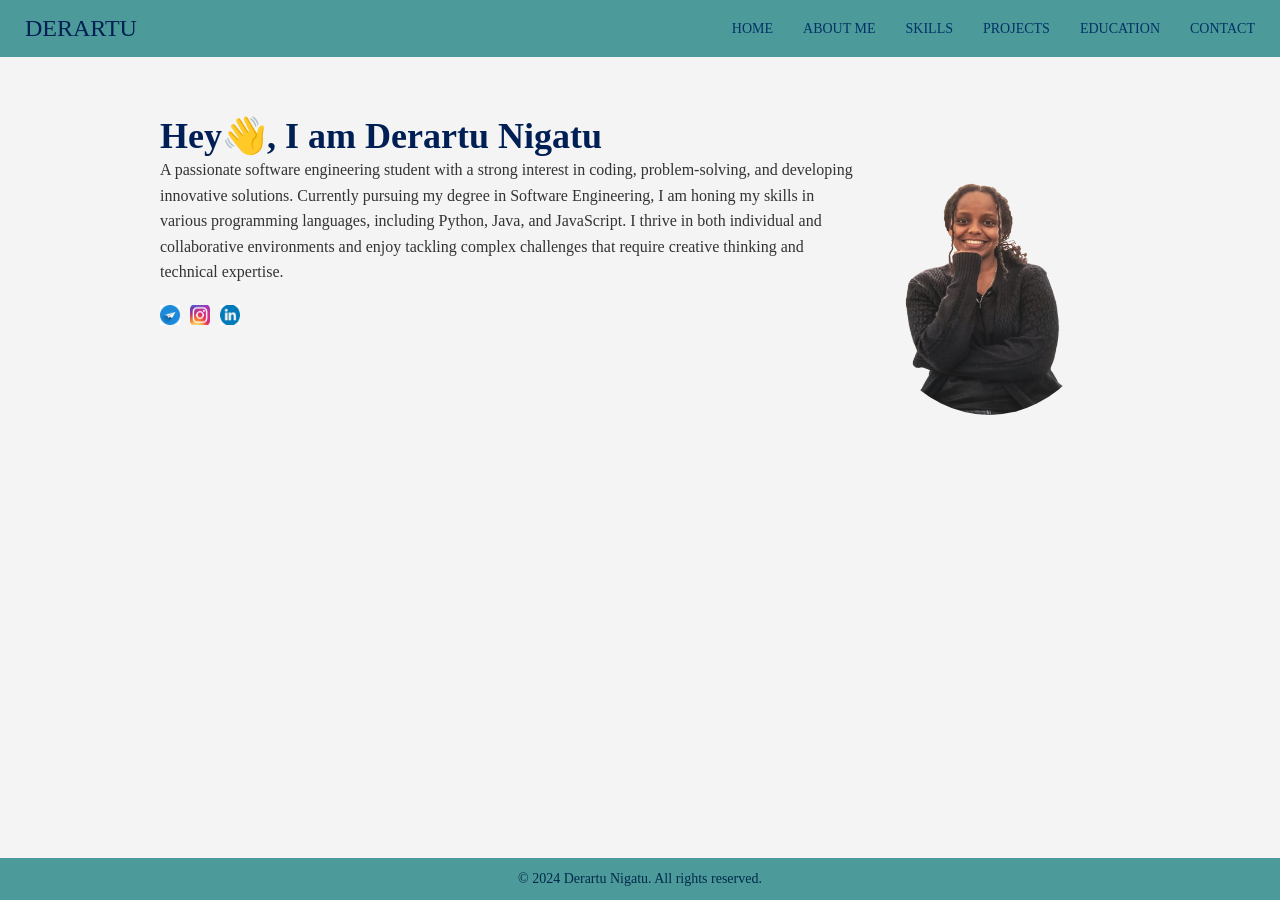
<file: index.html>
<!DOCTYPE html>
<html lang="en">
  <head>
    <meta charset="UTF-8" />
    <meta name="viewport" content="width=device-width, initial-scale=1.0" />
    <title>My Portfolio</title>
    <link rel="stylesheet" href="./css/home.css" />
    <link
      href="https://fonts.googleapis.com/css2?family=Dancing+Script:wght@400&family=Great+Vibes&display=swap"
      rel="stylesheet"
    />
  </head>
  <body>
    <header>
      <nav>
        <a href="#" class="logo">Derartu</a>
        <div class="nav-links" id="nav-links">
          <a href="index.html">Home</a>
          <a href="./src/about.html">About Me</a>
          <a href="./src/skills.html">Skills</a>
          <a href="./src/projects.html">Projects</a>
          <a href="./src/education.html">Education</a>
          <a href="./src/contact.html">Contact</a>
        </div>
        <div class="ham" id="hamburger">
          <img
            src="src/icons/Hamburger_icon.png"
            alt="hamburger"
            width="20"
            height="20"
          />
        </div>
      </nav>
    </header>
    <br />

    <div class="content">
      <div class="left">
        <h1>Hey👋, I am Derartu Nigatu</h1>
        <p>
          A passionate software engineering student with a strong interest in
          coding, problem-solving, and developing innovative solutions.
          Currently pursuing my degree in Software Engineering, I am honing my
          skills in various programming languages, including Python, Java, and
          JavaScript. I thrive in both individual and collaborative environments
          and enjoy tackling complex challenges that require creative thinking
          and technical expertise.
        </p>
        <div class="icons">
          <a href="https://t.me/deni1904" target="_blank">
            <img
              src="src/icons/Telegram.jpg"
              alt="Telegram"
              width="20"
              height="20"
            />
          </a>
          <a href="https://www.instagram.com/de_re_ni" target="_blank">
            <img
              src="src/icons/instagram.jpg"
              alt="Instagram"
              width="20"
              height="20"
            />
          </a>
          <a
            href="https://www.linkedin.com/in/derartu-nigatu-075a9b302/"
            target="_blank"
          >
            <img
              src="src/icons/linkedin.png"
              alt="LinkedIn"
              width="20"
              height="20"
            />
          </a>
        </div>
      </div>
      <div class="right">
        <img
          src="src/images/mine.png"
          alt="My Image"
          width="200"
          height="200"
        />
      </div>
    </div>

    <footer>
      <p>© 2024 Derartu Nigatu. All rights reserved.</p>
    </footer>
    <script src="./js/style.js"></script>
  </body>
</html>
</file>
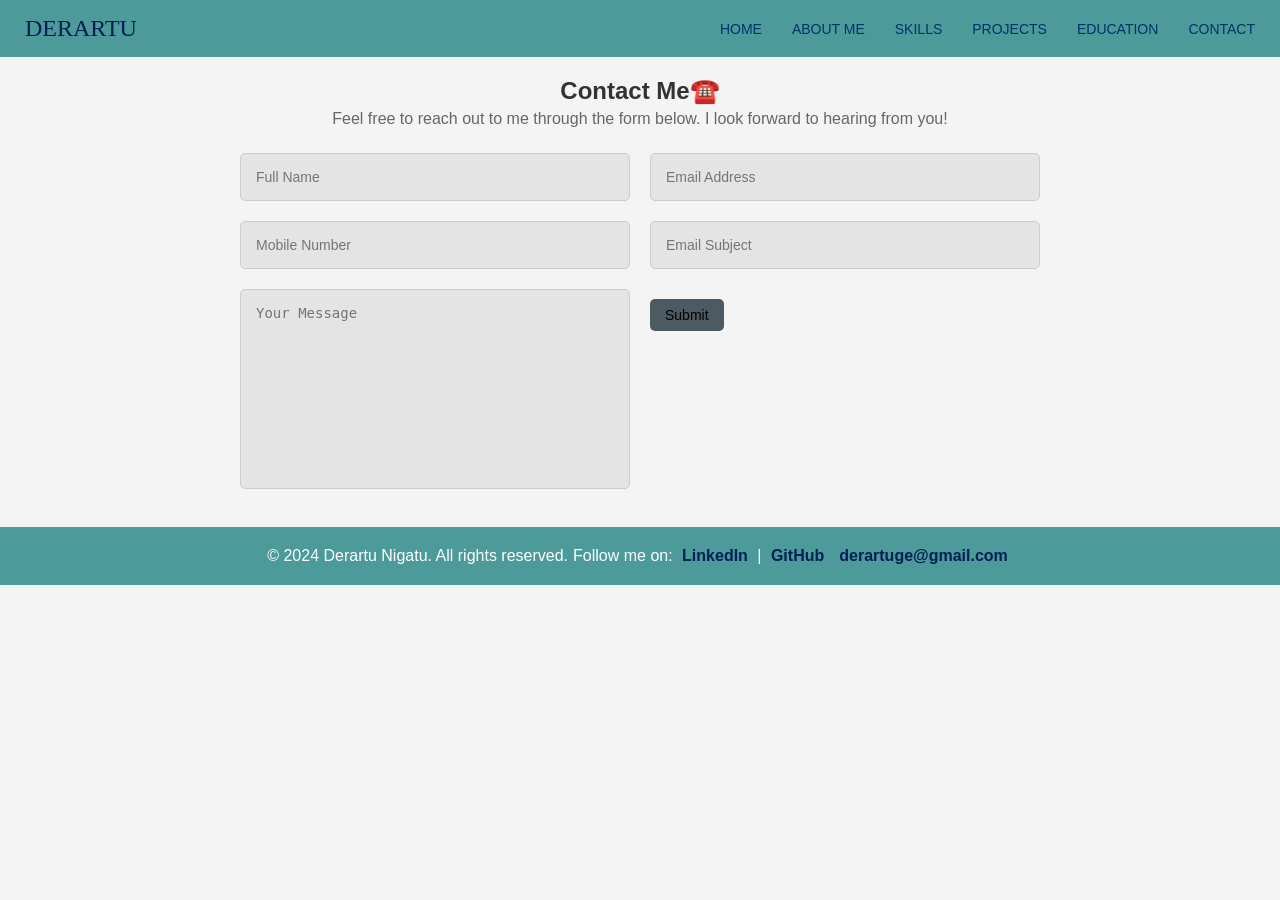
<file: contact.html>
<!DOCTYPE html>
<html lang="en">
  <head>
    <meta charset="UTF-8" />
    <meta name="viewport" content="width=device-width, initial-scale=1.0" />
    <title>Contact Page</title>
    <link rel="stylesheet" href="./css/contact.css" />
  </head>
  <body>
    <header class="main">
      <nav>
        <a href="#" class="logo">Derartu</a>
        <div class="nav-links" id="nav-links">
          <a href="home.html">Home</a>
          <a href="about.html">About Me</a>
          <a href="skills.html">Skills</a>
          <a href="projects.html">Projects</a>
          <a href="education.html">Education</a>
          <a href="contact.html">Contact</a>
        </div>
        <div class="ham" id="hamburger">
          <img
            src="src/icons/Hamburger_icon.png"
            alt="hamburger"
            width="20"
            height="20"
          />
        </div>
      </nav>
    </header>

    <header class="sub">
      <h1>Contact Me☎️</h1>
      <p>
        Feel free to reach out to me through the form below. I look forward to
        hearing from you!
      </p>
    </header>

    <form action="https://formspree.io/f/xjkkpldz" method="POST">
      <div class="container">
        <div class="form-group">
          <label for="full-name"></label>
          <input
            type="text"
            id="full-name"
            name="Full Name"
            placeholder="Full Name"
            required
          />
        </div>
        <div class="form-group">
          <label for="email-address"></label>
          <input
            type="email"
            id="email-address"
            name="Email"
            placeholder="Email Address"
            required
          />
        </div>
        <div class="form-group">
          <label for="mobile-number"></label>
          <input
            type="tel"
            id="mobile-number"
            name="Mobile"
            placeholder="Mobile Number"
            required
          />
        </div>
        <div class="form-group">
          <label for="email-subject"></label>
          <input
            type="text"
            id="email-subject"
            name="Subject"
            placeholder="Email Subject"
            required
          />
        </div>
        <div class="form-group">
          <label for="dialogue-box"></label>
          <textarea
            id="dialogue-box"
            name="Message"
            placeholder="Your Message"
            required
          ></textarea>
        </div>
        <div class="form-group">
          <button type="submit">Submit</button>
        </div>
      </div>
    </form>

    <br />

    <footer>
      <p>© 2024 Derartu Nigatu. All rights reserved.</p>
      <p>
        Follow me on:
        <a
          href="https://www.linkedin.com/in/derartu-nigatu-075a9b302/"
          target="_blank"
          >LinkedIn</a
        >
        |
        <a href="https://github.com/derartuge19" target="_blank">GitHub</a>
      </p>
      <p>
        <a href="mailto:derartuge@gmail.com">derartuge@gmail.com</a>
      </p>
    </footer>
    <script src="./js/style.js"></script>
  </body>
</html>
</file>
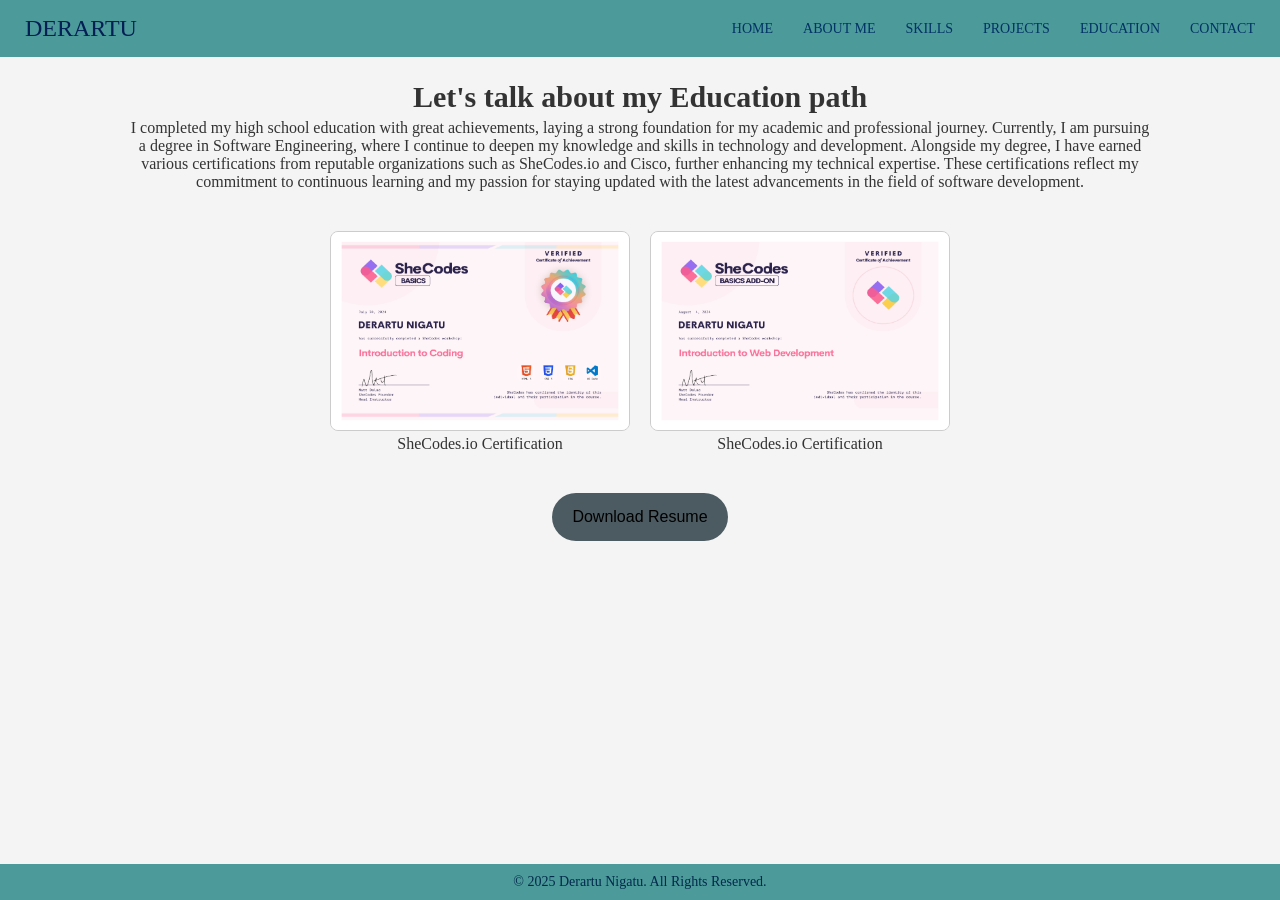
<file: education.html>
<!DOCTYPE html>
<html lang="en">
  <head>
    <meta charset="UTF-8" />
    <meta name="viewport" content="width=device-width, initial-scale=1.0" />
    <title>My Education</title>
    <link rel="stylesheet" href="./css/education.css" />
  </head>
  <body>
    <header>
      <nav>
        <a href="#" class="logo">Derartu</a>
        <div class="nav-links" id="nav-links">
          <a href="home.html">Home</a>
          <a href="about.html">About Me</a>
          <a href="skills.html">Skills</a>
          <a href="projects.html">Projects</a>
          <a href="education.html">Education</a>
          <a href="contact.html">Contact</a>
        </div>
        <div class="ham" id="hamburger">
          <img
            src="src/icons/Hamburger_icon.png"
            alt="hamburger"
            width="20"
            height="20"
          />
        </div>
      </nav>
    </header>
    <br />
    <main>
      <article>
        <section class="education-text">
          <h1>Let's talk about my Education path</h1>
          <p>
            I completed my high school education with great achievements, laying
            a strong foundation for my academic and professional journey.
            Currently, I am pursuing a degree in Software Engineering, where I
            continue to deepen my knowledge and skills in technology and
            development. Alongside my degree, I have earned various
            certifications from reputable organizations such as SheCodes.io and
            Cisco, further enhancing my technical expertise. These
            certifications reflect my commitment to continuous learning and my
            passion for staying updated with the latest advancements in the
            field of software development.
          </p>
        </section>
        <section class="certificates">
          <figure>
            <img
              src="src/images/certificate1.png"
              alt="SheCodes Certification1"
            />
            <figcaption>SheCodes.io Certification</figcaption>
          </figure>
          <figure>
            <img
              src="src/images/certificate2.png"
              alt="SheCodes Certification2"
            />
            <figcaption>SheCodes.io Certification</figcaption>
          </figure>
        </section>
        <section class="download-cv">
          <button
            onclick="window.location.href='src/documents/Derartu-Nigatu-Tuge-Resume-2024.pdf'"
          >
            Download Resume
          </button>
        </section>
      </article>
    </main>
    <footer>
      <p>&copy; 2025 Derartu Nigatu. All Rights Reserved.</p>
    </footer>
    <script src="./js/style.js"></script>
  </body>
</html>
</file>
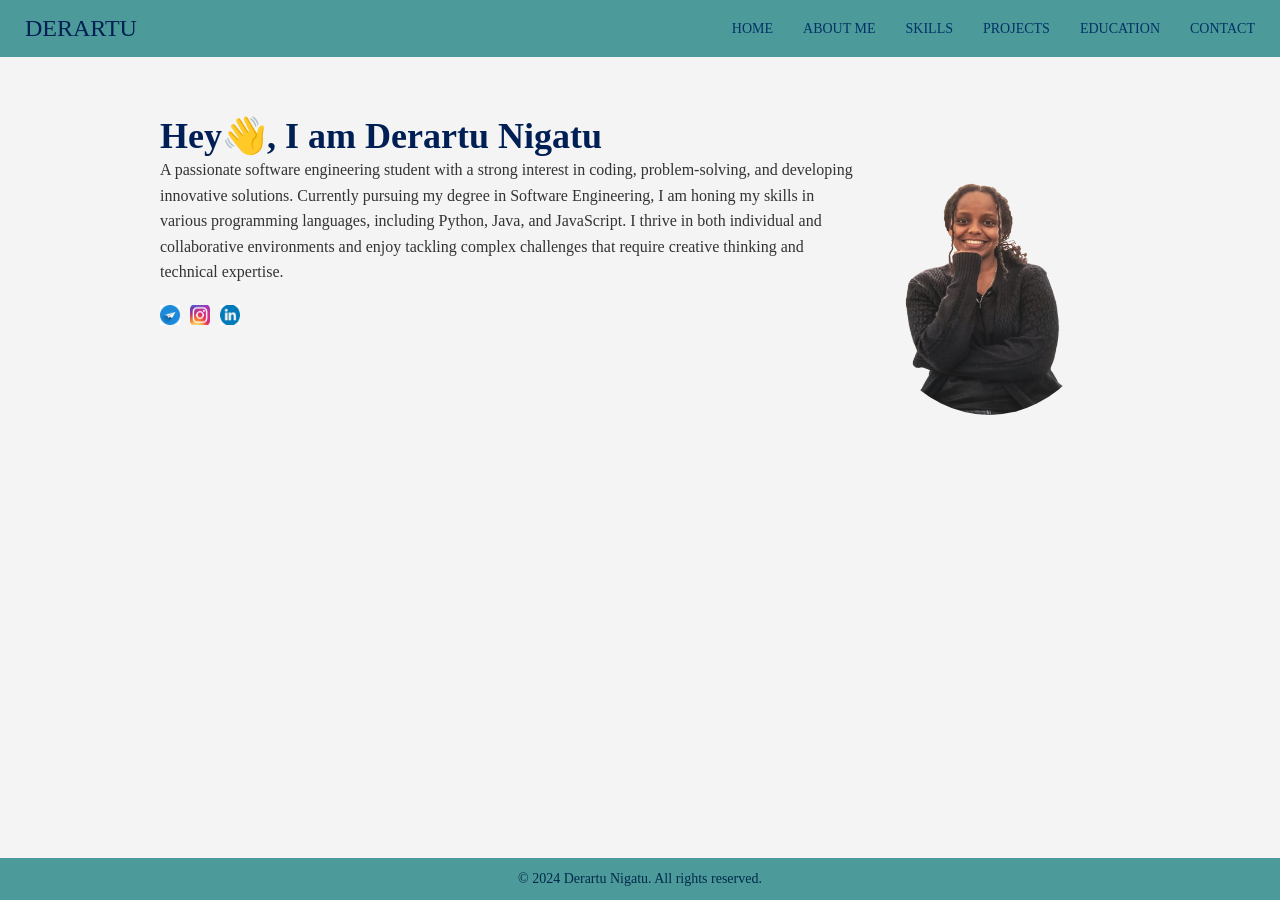
<file: home.html>
<!DOCTYPE html>
<html lang="en">
  <head>
    <meta charset="UTF-8" />
    <meta name="viewport" content="width=device-width, initial-scale=1.0" />
    <title>My Portfolio</title>
    <link rel="stylesheet" href="./css/home.css" />
    <link
      href="https://fonts.googleapis.com/css2?family=Dancing+Script:wght@400&family=Great+Vibes&display=swap"
      rel="stylesheet"
    />
  </head>
  <body>
    <header>
      <nav>
        <a href="#" class="logo">Derartu</a>
        <div class="nav-links" id="nav-links">
          <a href="home.html">Home</a>
          <a href="about.html">About Me</a>
          <a href="skills.html">Skills</a>
          <a href="projects.html">Projects</a>
          <a href="education.html">Education</a>
          <a href="contact.html">Contact</a>
        </div>
        <div class="ham" id="hamburger">
          <img
            src="src/icons/Hamburger_icon.png"
            alt="hamburger"
            width="20"
            height="20"
          />
        </div>
      </nav>
    </header>
    <br />

    <div class="content">
      <div class="left">
        <h1>Hey👋, I am Derartu Nigatu</h1>
        <p>
          A passionate software engineering student with a strong interest in
          coding, problem-solving, and developing innovative solutions.
          Currently pursuing my degree in Software Engineering, I am honing my
          skills in various programming languages, including Python, Java, and
          JavaScript. I thrive in both individual and collaborative environments
          and enjoy tackling complex challenges that require creative thinking
          and technical expertise.
        </p>
        <div class="icons">
          <a href="https://t.me/deni1904" target="_blank">
            <img
              src="src/icons/Telegram.jpg"
              alt="Telegram"
              width="20"
              height="20"
            />
          </a>
          <a href="https://www.instagram.com/de_re_ni" target="_blank">
            <img
              src="src/icons/instagram.jpg"
              alt="Instagram"
              width="20"
              height="20"
            />
          </a>
          <a
            href="https://www.linkedin.com/in/derartu-nigatu-075a9b302/"
            target="_blank"
          >
            <img
              src="src/icons/linkedin.png"
              alt="LinkedIn"
              width="20"
              height="20"
            />
          </a>
        </div>
      </div>
      <div class="right">
        <img
          src="src/images/mine.png"
          alt="My Image"
          width="200"
          height="200"
        />
      </div>
    </div>

    <footer>
      <p>© 2024 Derartu Nigatu. All rights reserved.</p>
    </footer>
    <script src="./js/style.js"></script>
  </body>
</html>
</file>
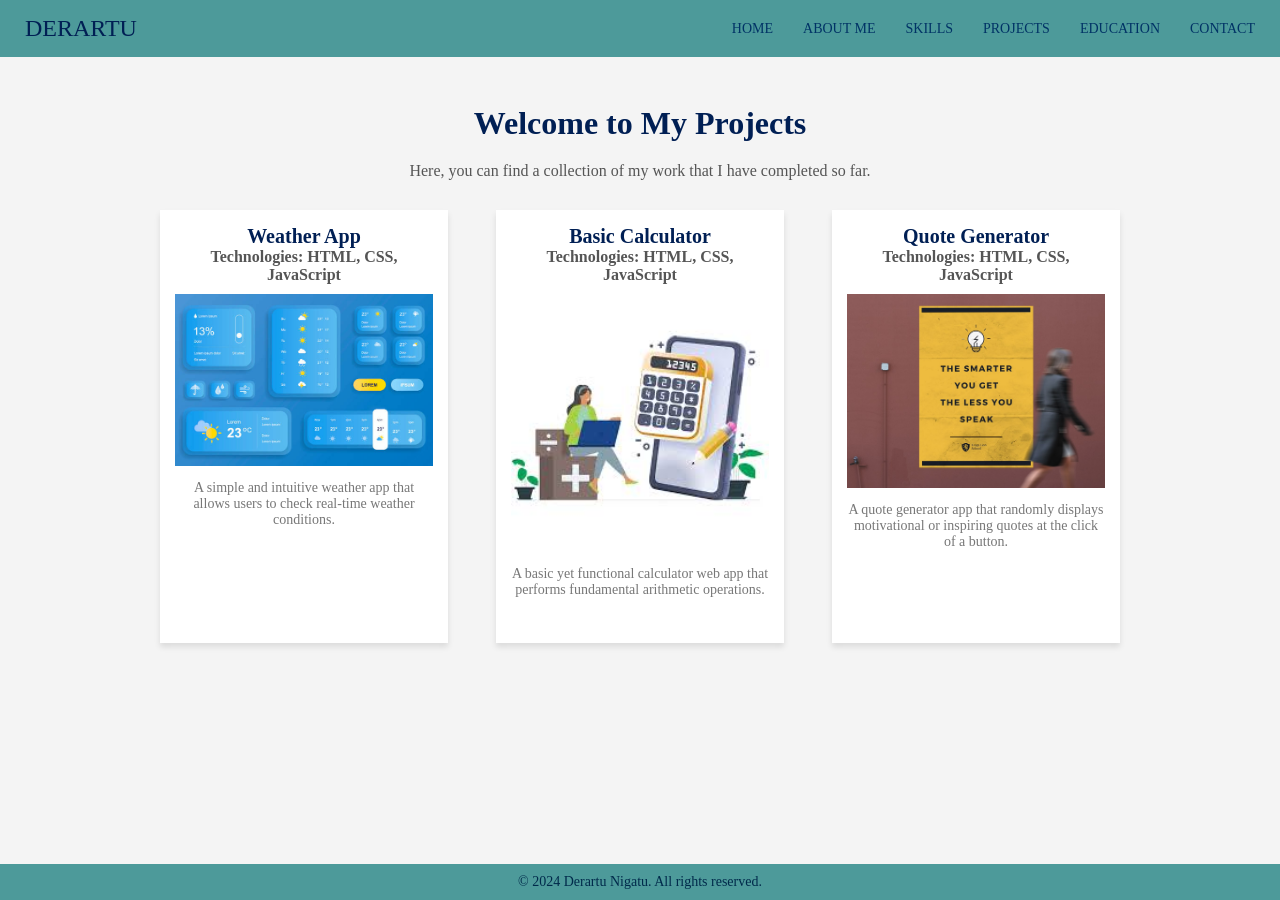
<file: projects.html>
<!DOCTYPE html>
<html lang="en">
  <head>
    <meta charset="UTF-8" />
    <meta name="viewport" content="width=device-width, initial-scale=1.0" />
    <title>My Projects</title>
    <link rel="stylesheet" href="./css/project.css" />
  </head>
  <body>
    <header>
      <nav>
        <a href="#" class="logo">Derartu</a>
        <div class="nav-links" id="nav-links">
          <a href="home.html">Home</a>
          <a href="about.html">About Me</a>
          <a href="skills.html">Skills</a>
          <a href="projects.html">Projects</a>
          <a href="education.html">Education</a>
          <a href="contact.html">Contact</a>
        </div>
        <div class="ham" id="hamburger">
          <img
            src="src/icons/Hamburger_icon.png"
            alt="hamburger"
            width="20"
            height="20"
          />
        </div>
      </nav>
    </header>
    <br />

    <main>
      <article>
        <section>
          <h1>Welcome to My Projects</h1>
          <p>
            Here, you can find a collection of my work that I have completed so
            far.
          </p>
        </section>

        <section class="projects">
          <div class="project">
            <h4>Weather App</h4>
            <h5>Technologies: HTML, CSS, JavaScript</h5>
            <a
              href="https://github.com/derartuge19/My-Weather-app"
              target="_blank"
            >
              <img src="src/images/weatherApp.jpg" alt="Weather App" />
            </a>
            <p>
              A simple and intuitive weather app that allows users to check
              real-time weather conditions.
            </p>
          </div>
          <div class="project">
            <h4>Basic Calculator</h4>
            <h5>Technologies: HTML, CSS, JavaScript</h5>
            <a
              href="https://github.com/derartuge19/My-Calculator-app"
              target="_blank"
            >
              <img src="src/images/calculatorApp.jpg" alt="Basic Calculator" />
            </a>
            <p>
              A basic yet functional calculator web app that performs
              fundamental arithmetic operations.
            </p>
          </div>
          <div class="project">
            <h4>Quote Generator</h4>
            <h5>Technologies: HTML, CSS, JavaScript</h5>
            <a
              href="https://github.com/derartuge19/Awesome-Quotes-App"
              target="_blank"
            >
              <img src="src/images/quoteGenerator.jpg" alt="Quote Generator" />
            </a>
            <p>
              A quote generator app that randomly displays motivational or
              inspiring quotes at the click of a button.
            </p>
          </div>
        </section>
      </article>
    </main>
    <br />
    <br />
    <footer>
      <p>© 2024 Derartu Nigatu. All rights reserved.</p>
    </footer>
    <script src="./js/style.js"></script>
  </body>
</html>
</file>
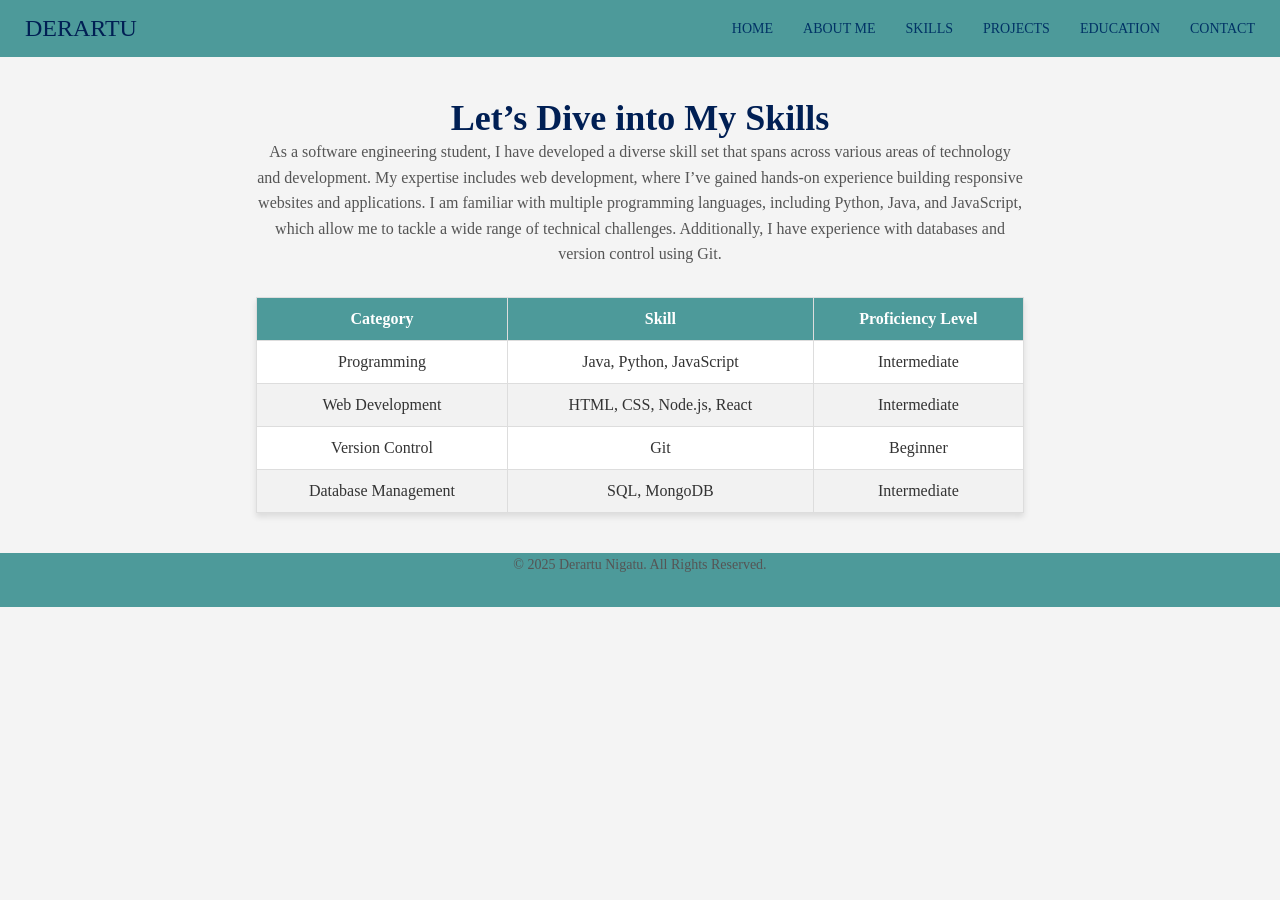
<file: skills.html>
<!DOCTYPE html>
<html lang="en">
  <head>
    <meta charset="UTF-8" />
    <meta name="viewport" content="width=device-width, initial-scale=1.0" />
    <title>Skills Page</title>
    <link rel="stylesheet" href="./css/skill.css" />
  </head>
  <body>
    <header>
      <nav>
        <a href="#" class="logo">Derartu</a>
        <div class="nav-links" id="nav-links">
          <a href="home.html">Home</a>
          <a href="about.html">About Me</a>
          <a href="skills.html">Skills</a>
          <a href="projects.html">Projects</a>
          <a href="education.html">Education</a>
          <a href="contact.html">Contact</a>
        </div>
        <div class="ham" id="hamburger">
          <img
            src="src/icons/Hamburger_icon.png"
            alt="hamburger"
            width="20"
            height="20"
          />
        </div>
      </nav>
    </header>

    <main>
      <section class="content">
        <div class="left">
          <h1>Let’s Dive into My Skills</h1>
          <p>
            As a software engineering student, I have developed a diverse skill
            set that spans across various areas of technology and development.
            My expertise includes web development, where I’ve gained hands-on
            experience building responsive websites and applications. I am
            familiar with multiple programming languages, including Python,
            Java, and JavaScript, which allow me to tackle a wide range of
            technical challenges. Additionally, I have experience with databases
            and version control using Git.
          </p>

          <table>
            <thead>
              <tr>
                <th>Category</th>
                <th>Skill</th>
                <th>Proficiency Level</th>
              </tr>
            </thead>
            <tbody>
              <tr>
                <td>Programming</td>
                <td>Java, Python, JavaScript</td>
                <td>Intermediate</td>
              </tr>
              <tr>
                <td>Web Development</td>
                <td>HTML, CSS, Node.js, React</td>
                <td>Intermediate</td>
              </tr>
              <tr>
                <td>Version Control</td>
                <td>Git</td>
                <td>Beginner</td>
              </tr>
              <tr>
                <td>Database Management</td>
                <td>SQL, MongoDB</td>
                <td>Intermediate</td>
              </tr>
            </tbody>
          </table>
        </div>
      </section>
    </main>

    <footer>
      <p>&copy; 2025 Derartu Nigatu. All Rights Reserved.</p>
    </footer>
    <script src="./js/style.js"></script>
  </body>
</html>
</file>
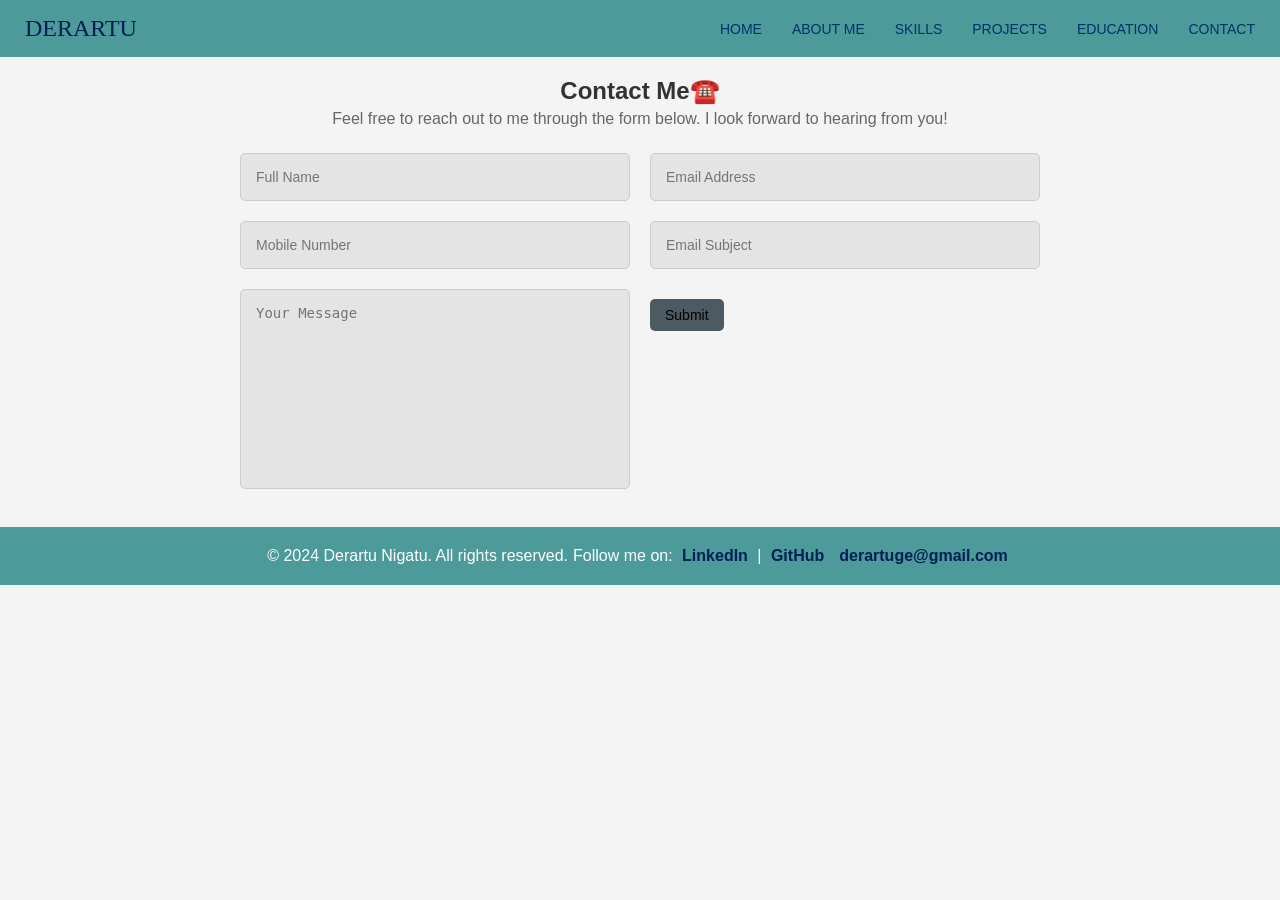
<file: src/contact.html>
<!DOCTYPE html>
<html lang="en">
  <head>
    <meta charset="UTF-8" />
    <meta name="viewport" content="width=device-width, initial-scale=1.0" />
    <title>Contact Page</title>
    <link rel="stylesheet" href="../css/contact.css" />
  </head>
  <body>
    <header class="main">
      <nav>
        <a href="#" class="logo">Derartu</a>
        <div class="nav-links" id="nav-links">
          <a href="../index.html">Home</a>
          <a href="./about.html">About Me</a>
          <a href="./skills.html">Skills</a>
          <a href="./projects.html">Projects</a>
          <a href="./education.html">Education</a>
          <a href="./contact.html">Contact</a>
        </div>
        <div class="ham" id="hamburger">
          <img
            src="./icons/Hamburger_icon.png"
            alt="hamburger"
            width="20"
            height="20"
          />
        </div>
      </nav>
    </header>

    <header class="sub">
      <h1>Contact Me☎️</h1>
      <p>
        Feel free to reach out to me through the form below. I look forward to
        hearing from you!
      </p>
    </header>

    <form action="https://formspree.io/f/xjkkpldz" method="POST">
      <div class="container">
        <div class="form-group">
          <label for="full-name"></label>
          <input
            type="text"
            id="full-name"
            name="Full Name"
            placeholder="Full Name"
            required
          />
        </div>
        <div class="form-group">
          <label for="email-address"></label>
          <input
            type="email"
            id="email-address"
            name="Email"
            placeholder="Email Address"
            required
          />
        </div>
        <div class="form-group">
          <label for="mobile-number"></label>
          <input
            type="tel"
            id="mobile-number"
            name="Mobile"
            placeholder="Mobile Number"
            required
          />
        </div>
        <div class="form-group">
          <label for="email-subject"></label>
          <input
            type="text"
            id="email-subject"
            name="Subject"
            placeholder="Email Subject"
            required
          />
        </div>
        <div class="form-group">
          <label for="dialogue-box"></label>
          <textarea
            id="dialogue-box"
            name="Message"
            placeholder="Your Message"
            required
          ></textarea>
        </div>
        <div class="form-group">
          <button type="submit">Submit</button>
        </div>
      </div>
    </form>

    <br />

    <footer>
      <p>© 2024 Derartu Nigatu. All rights reserved.</p>
      <p>
        Follow me on:
        <a
          href="https://www.linkedin.com/in/derartu-nigatu-075a9b302/"
          target="_blank"
          >LinkedIn</a
        >
        |
        <a href="https://github.com/derartuge19" target="_blank">GitHub</a>
      </p>
      <p>
        <a href="mailto:derartuge@gmail.com">derartuge@gmail.com</a>
      </p>
    </footer>
    <script src="../js/style.js"></script>
  </body>
</html>
</file>
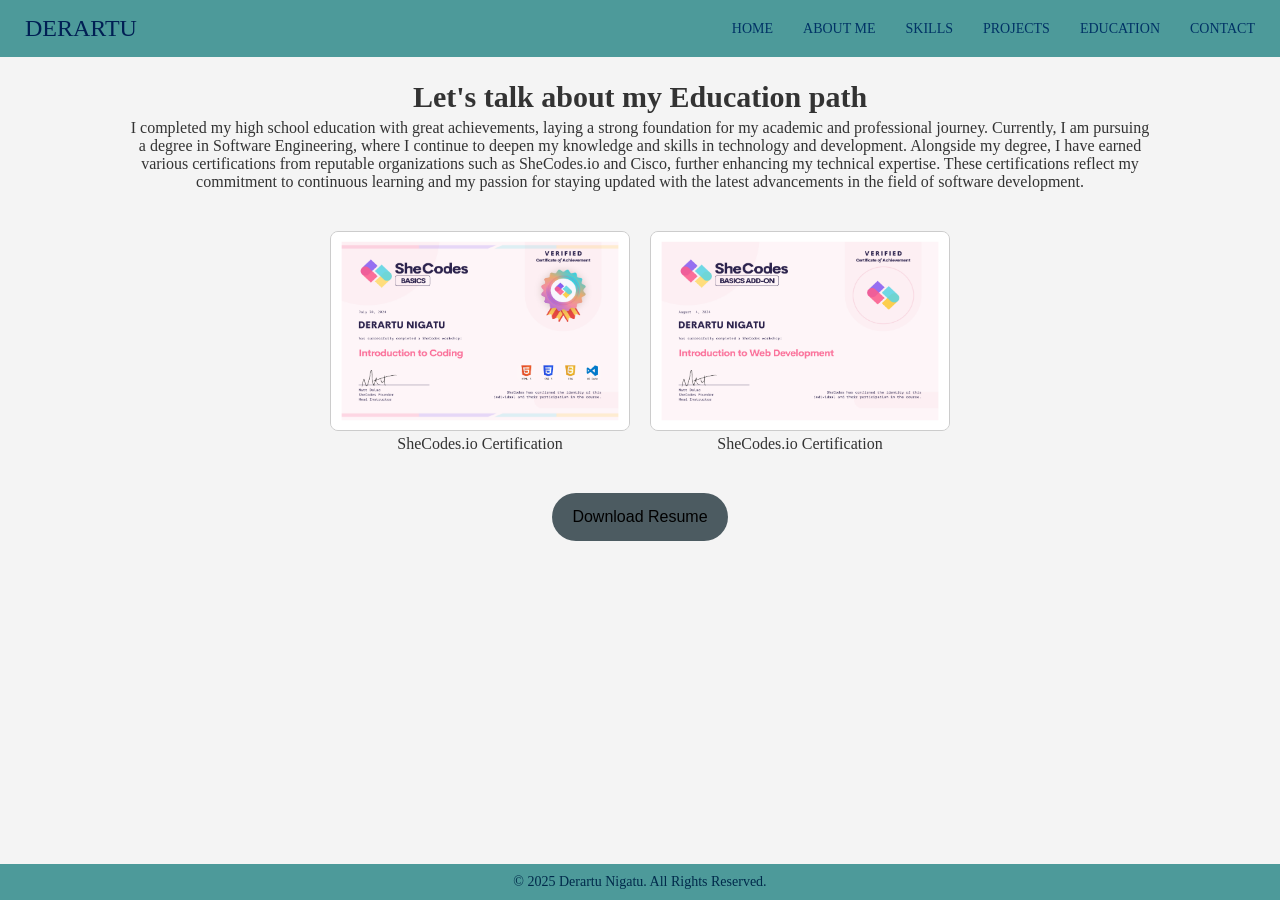
<file: src/education.html>
<!DOCTYPE html>
<html lang="en">
  <head>
    <meta charset="UTF-8" />
    <meta name="viewport" content="width=device-width, initial-scale=1.0" />
    <title>My Education</title>
    <link rel="stylesheet" href="../css/education.css" />
  </head>
  <body>
    <header>
      <nav>
        <a href="#" class="logo">Derartu</a>
        <div class="nav-links" id="nav-links">
          <a href="../index.html">Home</a>
          <a href="./about.html">About Me</a>
          <a href="./skills.html">Skills</a>
          <a href="./projects.html">Projects</a>
          <a href="./education.html">Education</a>
          <a href="./contact.html">Contact</a>
        </div>
        <div class="ham" id="hamburger">
          <img
            src="./icons/Hamburger_icon.png"
            alt="hamburger"
            width="20"
            height="20"
          />
        </div>
      </nav>
    </header>
    <br />
    <main>
      <article>
        <section class="education-text">
          <h1>Let's talk about my Education path</h1>
          <p>
            I completed my high school education with great achievements, laying
            a strong foundation for my academic and professional journey.
            Currently, I am pursuing a degree in Software Engineering, where I
            continue to deepen my knowledge and skills in technology and
            development. Alongside my degree, I have earned various
            certifications from reputable organizations such as SheCodes.io and
            Cisco, further enhancing my technical expertise. These
            certifications reflect my commitment to continuous learning and my
            passion for staying updated with the latest advancements in the
            field of software development.
          </p>
        </section>
        <section class="certificates">
          <figure>
            <img
              src="./images/certificate1.png"
              alt="SheCodes Certification1"
            />
            <figcaption>SheCodes.io Certification</figcaption>
          </figure>
          <figure>
            <img
              src="./images/certificate2.png"
              alt="SheCodes Certification2"
            />
            <figcaption>SheCodes.io Certification</figcaption>
          </figure>
        </section>
        <section class="download-cv">
          <button
            onclick="window.location.href='./documents/Derartu-Nigatu-Tuge-Resume-2024.pdf'"
          >
            Download Resume
          </button>
        </section>
      </article>
    </main>
    <footer>
      <p>&copy; 2025 Derartu Nigatu. All Rights Reserved.</p>
    </footer>
    <script src="../js/style.js"></script>
  </body>
</html>
</file>
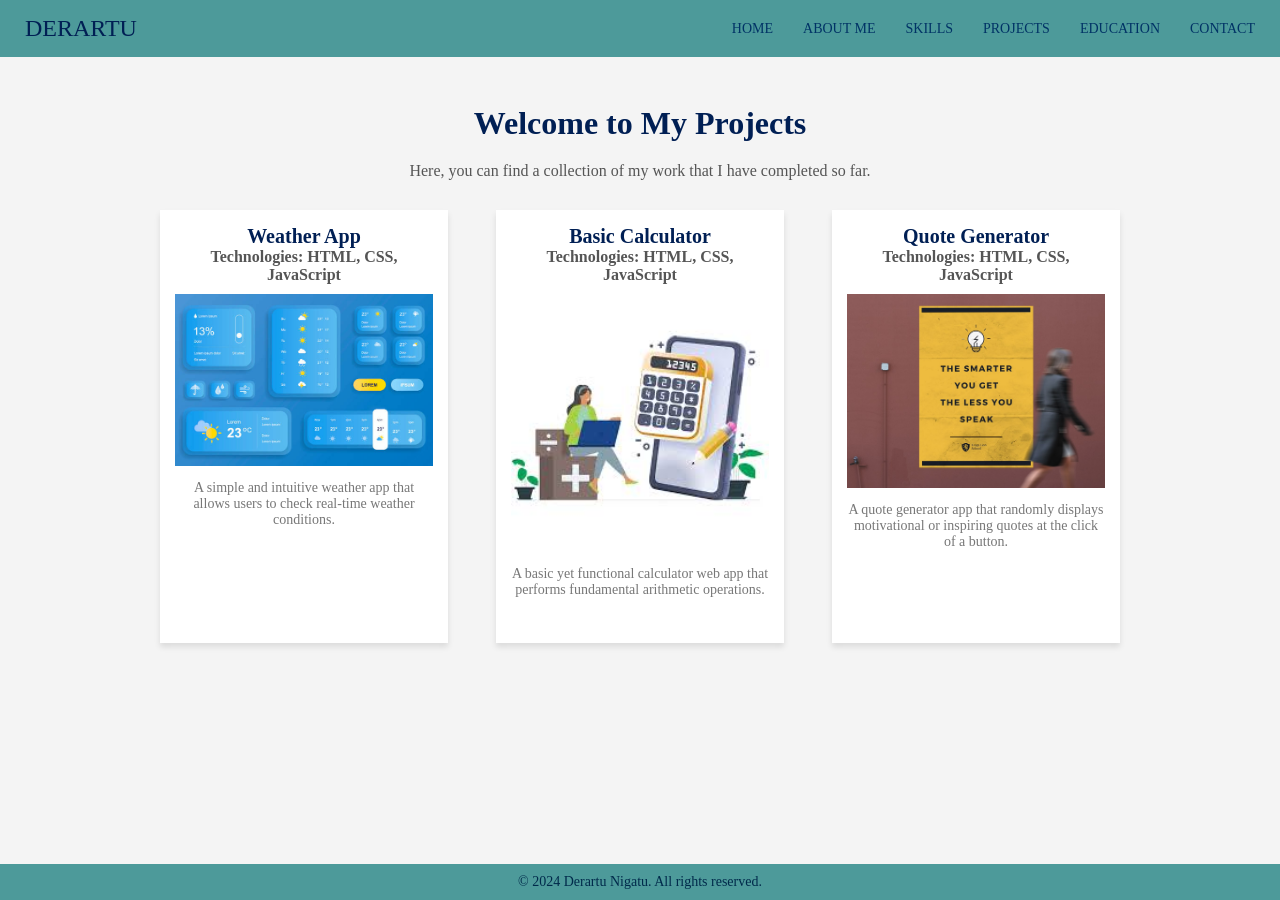
<file: src/projects.html>
<!DOCTYPE html>
<html lang="en">
  <head>
    <meta charset="UTF-8" />
    <meta name="viewport" content="width=device-width, initial-scale=1.0" />
    <title>My Projects</title>
    <link rel="stylesheet" href="../css/project.css" />
  </head>
  <body>
    <header>
      <nav>
        <a href="#" class="logo">Derartu</a>
        <div class="nav-links" id="nav-links">
          <a href="../index.html">Home</a>
          <a href="./about.html">About Me</a>
          <a href="./skills.html">Skills</a>
          <a href="./projects.html">Projects</a>
          <a href="./education.html">Education</a>
          <a href="./contact.html">Contact</a>
        </div>
        <div class="ham" id="hamburger">
          <img
            src="./icons/Hamburger_icon.png"
            alt="hamburger"
            width="20"
            height="20"
          />
        </div>
      </nav>
    </header>
    <br />

    <main>
      <article>
        <section>
          <h1>Welcome to My Projects</h1>
          <p>
            Here, you can find a collection of my work that I have completed so
            far.
          </p>
        </section>

        <section class="projects">
          <div class="project">
            <h4>Weather App</h4>
            <h5>Technologies: HTML, CSS, JavaScript</h5>
            <a
              href="https://github.com/derartuge19/My-Weather-app"
              target="_blank"
            >
              <img src="./images/weatherApp.jpg" alt="Weather App" />
            </a>
            <p>
              A simple and intuitive weather app that allows users to check
              real-time weather conditions.
            </p>
          </div>
          <div class="project">
            <h4>Basic Calculator</h4>
            <h5>Technologies: HTML, CSS, JavaScript</h5>
            <a
              href="https://github.com/derartuge19/My-Calculator-app"
              target="_blank"
            >
              <img src="./images/calculatorApp.jpg" alt="Basic Calculator" />
            </a>
            <p>
              A basic yet functional calculator web app that performs
              fundamental arithmetic operations.
            </p>
          </div>
          <div class="project">
            <h4>Quote Generator</h4>
            <h5>Technologies: HTML, CSS, JavaScript</h5>
            <a
              href="https://github.com/derartuge19/Awesome-Quotes-App"
              target="_blank"
            >
              <img src="./images/quoteGenerator.jpg" alt="Quote Generator" />
            </a>
            <p>
              A quote generator app that randomly displays motivational or
              inspiring quotes at the click of a button.
            </p>
          </div>
        </section>
      </article>
    </main>
    <br />
    <br />
    <footer>
      <p>© 2024 Derartu Nigatu. All rights reserved.</p>
    </footer>
    <script src="../js/style.js"></script>
  </body>
</html>
</file>
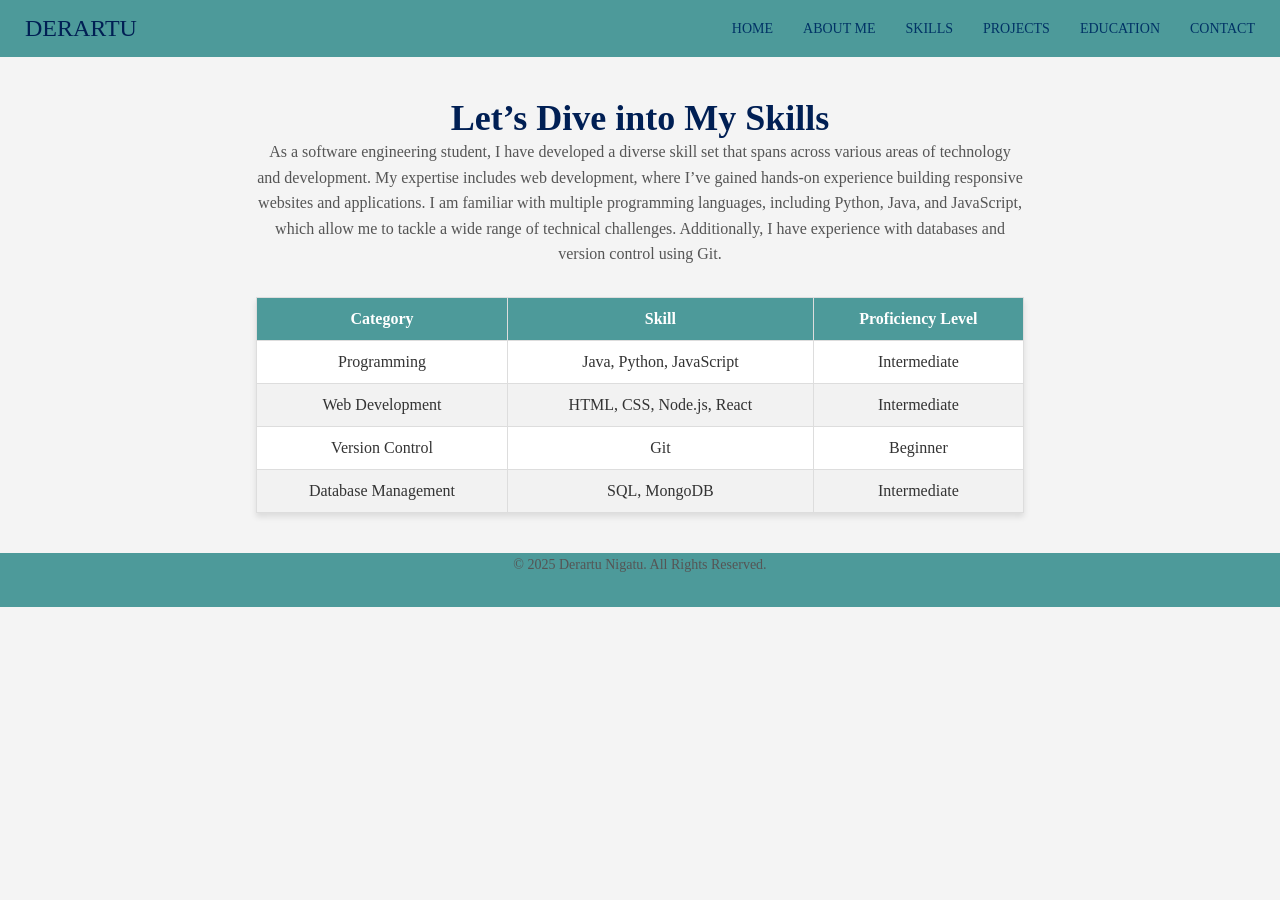
<file: src/skills.html>
<!DOCTYPE html>
<html lang="en">
  <head>
    <meta charset="UTF-8" />
    <meta name="viewport" content="width=device-width, initial-scale=1.0" />
    <title>Skills Page</title>
    <link rel="stylesheet" href="../css/skill.css" />
  </head>
  <body>
    <header>
      <nav>
        <a href="#" class="logo">Derartu</a>
        <div class="nav-links" id="nav-links">
          <a href="../index.html">Home</a>
          <a href="./about.html">About Me</a>
          <a href="./skills.html">Skills</a>
          <a href="./projects.html">Projects</a>
          <a href="./education.html">Education</a>
          <a href="./contact.html">Contact</a>
        </div>
        <div class="ham" id="hamburger">
          <img
            src="./icons/Hamburger_icon.png"
            alt="hamburger"
            width="20"
            height="20"
          />
        </div>
      </nav>
    </header>

    <main>
      <section class="content">
        <div class="left">
          <h1>Let’s Dive into My Skills</h1>
          <p>
            As a software engineering student, I have developed a diverse skill
            set that spans across various areas of technology and development.
            My expertise includes web development, where I’ve gained hands-on
            experience building responsive websites and applications. I am
            familiar with multiple programming languages, including Python,
            Java, and JavaScript, which allow me to tackle a wide range of
            technical challenges. Additionally, I have experience with databases
            and version control using Git.
          </p>

          <table>
            <thead>
              <tr>
                <th>Category</th>
                <th>Skill</th>
                <th>Proficiency Level</th>
              </tr>
            </thead>
            <tbody>
              <tr>
                <td>Programming</td>
                <td>Java, Python, JavaScript</td>
                <td>Intermediate</td>
              </tr>
              <tr>
                <td>Web Development</td>
                <td>HTML, CSS, Node.js, React</td>
                <td>Intermediate</td>
              </tr>
              <tr>
                <td>Version Control</td>
                <td>Git</td>
                <td>Beginner</td>
              </tr>
              <tr>
                <td>Database Management</td>
                <td>SQL, MongoDB</td>
                <td>Intermediate</td>
              </tr>
            </tbody>
          </table>
        </div>
      </section>
    </main>

    <footer>
      <p>&copy; 2025 Derartu Nigatu. All Rights Reserved.</p>
    </footer>
    <script src="../js/style.js"></script>
  </body>
</html>
</file>
<file: css/home.css>
* {
  margin: 0;
  padding: 0;
  box-sizing: border-box;
}

body {
  background-color: #f4f4f4;
  color: #333;
  /* font-family: Arial, sans-serif;  */
}

header {
  background-color: #4d9a9a;
  padding: 10px 20px;
}

nav {
  display: flex;
  justify-content: space-around;
  align-items: center;
}

.logo {
  font-size: 24px;
  /* font-family: "Dancing Script", "Great Vibes", "cursive"; */
  font-family: fantasy;
  color: #001f54;
  text-decoration: none;
  margin-right: auto;
}

.nav-links {
  display: flex;
  gap: 20px;
}

nav a {
  color: #003366;
  text-decoration: none;
  font-size: 14px;
  text-transform: uppercase;
  padding: 5px;
  transition: background 0.3s;
}

nav a:hover {
  background: rgba(255, 255, 255, 0.2);
  border-radius: 4px;
}

.ham {
  display: none;
}

.content {
  display: flex;
  justify-content: space-between;
  padding: 40px 20px;
  max-width: 1000px;
  margin: auto;
}

.left {
  flex-basis: 80%;
}

h1 {
  font-size: 36px;
  color: #001f54;
}

p {
  line-height: 1.6;
}

.icons {
  display: flex;
  gap: 10px;
  margin-top: 20px;
}

.right {
  flex-basis: 30%;
  display: flex;
  justify-content: center;
  align-items: center;
  width: 200px;
}

.right img {
  border-radius: 50%;
  width: 250px;
  height: 300px;
}

footer {
  background-color: #4d9a9a;
  color: #002a4b;
  text-align: center;
  font-size: 14px;
  padding: 10px;
  position: fixed;
  bottom: 0;
  width: 100%;
}

/* Existing styles above... */

/* Add styles for when the hamburger menu is active */
.nav-links.active {
  display: flex;
  flex-direction: column;
  gap: 10px;
  position: absolute;
  right: 20px;
  top: 60px; /* Adjust based on header size */
  background-color: #4d9a9a;
  width: 200px;
  padding: 10px;
  border-radius: 4px;
}

/* Mobile Styles */
@media (max-width: 768px) {
  /* Header (Hamburger Menu) */
  .ham {
    display: block; /* Show the hamburger menu icon */
    cursor: pointer;
  }

  .nav-links {
    display: none; /* Hide the nav links by default */
    position: absolute;
    top: 60px; /* Position below the header */
    right: 20px;
    background-color: #4d9a9a;
    flex-direction: column;
    gap: 10px;
    width: 200px;
    padding: 10px;
    border-radius: 4px;
    z-index: 1000; /* Ensure menu is on top */
  }

  .nav-links.active {
    display: flex; /* Show the nav links when active */
  }

  nav a {
    color: #fff;
    text-decoration: none;
    font-size: 16px;
    text-transform: uppercase;
    padding: 10px;
    text-align: center;
    border-bottom: 1px solid rgba(255, 255, 255, 0.2);
  }

  nav a:hover {
    background-color: rgba(255, 255, 255, 0.2);
    border-radius: 4px;
  }

  .content {
    display: flex;
    flex-direction: column; /* Stack items vertically */
    align-items: center; /* Center everything */
    text-align: center; /* Center text */
    padding: 20px;
  }

  .left {
    margin-bottom: 20px; /* Space below the text */
  }

  .icons {
    display: flex;
    justify-content: center; /* Center icons */
    margin: 20px 0; /* Add spacing around the icons */
  }

  .right {
    display: flex;
    justify-content: center; /* Center the image */
    margin-top: 20px; /* Space above the image */
  }

  .right img {
    width: 150px; /* Smaller image for mobile */
    height: auto; /* Maintain aspect ratio */
    border-radius: 50%;
  }
}

/* tablet landscape */
/* Tablet Landscape Styles */
@media (min-width: 769px) and (max-width: 1024px) {
  .content {
    flex-direction: row; /* Maintain row layout */
    padding: 40px 10px; /* Adjust padding */
  }

  .left {
    flex-basis: 70%; /* Give more space to the left section */
    margin-right: 20px; /* Add margin to separate from right section */
  }

  .right {
    flex-basis: 30%; /* Adjust right section width */
    margin-top: 0; /* Remove top margin */
  }

  h1 {
    font-size: 32px; /* Slightly smaller heading */
  }

  p {
    font-size: 16px; /* Increase font size for better readability */
  }

  .icons {
    justify-content: center; /* Center icons */
    margin-top: 20px; /* Maintain spacing */
  }

  nav a {
    font-size: 16px; /* Increase font size for better touch targets */
    padding: 8px 12px; /* Increase padding for better touch targets */
  }
}
</file>
<file: css/contact.css>
* {
  margin: 0;
  padding: 0;
  box-sizing: border-box;
}

body {
  background-color: #f4f4f4;
  color: #333;
  font-family: Arial, sans-serif;
}

.main {
  background-color: #4d9a9a;
  padding: 10px 20px;
}

nav {
  display: flex;
  justify-content: space-between;
  align-items: center;
}

.logo {
  font-size: 24px;
  font-family: fantasy;
  color: #001f54;
  text-decoration: none;
}

.nav-links {
  display: flex;
  gap: 20px;
}

nav a {
  color: #003366;
  text-decoration: none;
  font-size: 14px;
  text-transform: uppercase;
  padding: 5px;
  transition: background 0.3s;
}

nav a:hover {
  background: rgba(255, 255, 255, 0.2);
  border-radius: 4px;
}

.ham {
  display: none;
}

.sub {
  text-align: center;
  margin-top: 20px;
}

.sub h1 {
  font-size: 24px;
  color: #333;
}

.sub p {
  padding: 5px;
  font-size: 16px;
  color: #666;
}

form {
  display: flex;
  flex-direction: column;
  align-items: center;
  margin: 20px auto;
  width: 90%;
}

.container {
  display: grid;
  grid-template-columns: 1fr 1fr;
  gap: 20px;
  width: 100%;
  max-width: 800px;
}

.form-group {
  display: flex;
  flex-direction: column;
}

input,
textarea {
  width: 100%;
  padding: 15px;
  border: 1px solid #ccc;
  border-radius: 5px;
  background-color: #e4e4e4;
  color: #333;
  font-size: 14px;
}

textarea {
  height: 200px; /* Adjust height as needed */
  grid-column: span 2; /* Make textarea span two columns */
  resize: none;
  width: 100%;
  /* width: 1000px; */
}

button {
  margin-top: 10px;
  padding: 8px 15px;
  font-size: 14px;
  color: black;
  background-color: #4c5b61;
  border: none;
  border-radius: 5px;
  cursor: pointer;
  transition: background 0.3s;
  align-self: flex-start; /* Align button to the left under the textarea */
}

button:hover {
  background-color: #3a7c7c;
}

footer {
  display: flex;
  background-color: #4d9a9a;
  justify-content: center;
  gap: 5px;
  color: #fff;
  padding: 15px 0;
}

footer a {
  color: #001f54;
  text-decoration: none;
  margin: 0 5px;
  font-weight: bold;
}

footer a:hover {
  text-decoration: underline;
}

footer p {
  margin: 5px 0;
}
.nav-links.active {
  display: flex;
  flex-direction: column;
  gap: 10px;
  position: absolute;
  right: 20px;
  top: 60px; /* Adjust based on header size */
  background-color: #4d9a9a;
  width: 200px;
  padding: 10px;
  border-radius: 4px;
}

@media (max-width: 768px) {
  .ham {
    display: block; /* Show hamburger icon on mobile */
    cursor: pointer;
  }

  .nav-links {
    display: none; /* Hide nav links by default on mobile */
    position: absolute; /* Positioning for dropdown */
    top: 60px; /* Adjust based on header size */
    right: 0; /* Align to the right */
    width: 250px; /* Make the menu narrower */
    background-color: #4d9a9a; /* Match nav background */
    z-index: 1; /* Ensure it's on top */
    gap: 20px;
    flex-direction: column;
  }

  /* When active, show the nav links */
  .nav-links .active {
    display: flex;
    align-items: flex-end; /* Align the links to the left */
  }

  nav a {
    color: #003366;
    text-decoration: none;
    font-size: 16px;
    text-transform: uppercase;
    padding: 10px;
    width: 100%; /* Make links fill the width of the menu */
    text-align: center;
    border-bottom: 1px solid #fff; /* Add a separator between links */
  }

  nav a:hover {
    background: rgba(255, 255, 255, 0.2);
    border-radius: 4px;
  }
  .container {
    display: flex;
    flex-direction: column; /* Stack items vertically */
    gap: 20px; /* Add spacing between elements */
    align-items: stretch; /* Ensure all items take full width */
  }

  input,
  textarea {
    width: 100%; /* Make inputs take full width */
    font-size: 14px; /* Adjust font size for smaller screens */
  }

  textarea {
    height: 150px; /* Reduce height for smaller screens */
  }

  button {
    align-self: flex-start; /* Align button to the left */
    padding: 6px 12px; /* Adjust button size for smaller screens */
    font-size: 12px; /* Smaller font size */
  }
  footer {
    display: flex;
    background-color: #4d9a9a;
    justify-content: center;
    gap: 2px;
    color: #fff;
    padding: 15px 0;
    font-size: 12px;
  }
  footer a {
    color: #001f54;
    text-decoration: none;
    margin: 0 5px;
    font-weight: bold;
    font-size: 12px;
  }

  footer a:hover {
    text-decoration: underline;
  }

  footer p {
    margin: 2px 0;
  }
}
</file>
<file: css/education.css>
* {
  margin: 0;
  padding: 0;
  box-sizing: border-box;
}

body {
  background-color: #f4f4f4;
  color: #333;
  /* font-family: Arial, sans-serif; */
}
header {
  background-color: #4d9a9a;
  padding: 10px 20px;
}

nav {
  display: flex;
  justify-content: space-between;
  align-items: center;
}

.logo {
  font-size: 24px;
  /* font-family: "Dancing Script", "Great Vibes", "cursive"; */
  font-family: fantasy;
  color: #001f54;
  text-decoration: none;
}

.nav-links {
  display: flex;
  gap: 20px;
}

nav a {
  color: #003366;
  text-decoration: none;
  font-size: 14px;
  text-transform: uppercase;
  padding: 5px;
  transition: background 0.3s;
}

nav a:hover {
  background: rgba(255, 255, 255, 0.2);
  border-radius: 4px;
}

.ham {
  display: none;
}

main {
  width: 80%;
  margin: 0 auto;
}

.education-text {
  text-align: center;
  margin-bottom: 40px;
}
.education-text h1 {
  font-size: 30px;
  padding: 5px;
}

.certificates {
  display: flex;
  justify-content: center;
  gap: 20px;
  margin-bottom: 40px;
}

.certificates figure {
  text-align: center;
}

.certificates img {
  width: 300px;
  height: 200px;
  border: 1px solid #ccc;
  border-radius: 8px;
}

.download-cv {
  text-align: center;
}

.download-cv button {
  padding: 15px 20px;
  font-size: 16px;
  color: black;
  background-color: #4c5b61;
  border: none;
  border-radius: 50px;
  cursor: pointer;
}

.download-cv button:hover {
  background-color: #3a7c7c;
}
footer {
  background-color: #4d9a9a;
  color: #002a4b;
  text-align: center;
  font-size: 14px;
  padding: 10px;
  position: fixed;
  bottom: 0;
  width: 100%;
}
.nav-links.active {
  display: flex;
  flex-direction: column;
  gap: 10px;
  position: absolute;
  right: 20px;
  top: 60px; /* Adjust based on header size */
  background-color: #4d9a9a;
  width: 200px;
  padding: 10px;
  border-radius: 4px;
}

@media (max-width: 768px) {
  .ham {
    display: block; /* Show hamburger icon on mobile */
    cursor: pointer;
  }

  .nav-links {
    display: none; /* Hide nav links by default on mobile */
    position: absolute; /* Positioning for dropdown */
    top: 60px; /* Adjust based on header size */
    right: 0; /* Align to the right */
    width: 250px; /* Make the menu narrower */
    background-color: #4d9a9a; /* Match nav background */
    z-index: 1; /* Ensure it's on top */
    gap: 20px;
    flex-direction: column;
  }

  /* When active, show the nav links */
  .nav-links .active {
    display: flex;
    align-items: flex-end; /* Align the links to the left */
  }

  nav a {
    color: #003366;
    text-decoration: none;
    font-size: 16px;
    text-transform: uppercase;
    padding: 10px;
    width: 100%; /* Make links fill the width of the menu */
    text-align: center;
    border-bottom: 1px solid #fff; /* Add a separator between links */
  }

  nav a:hover {
    background: rgba(255, 255, 255, 0.2);
    border-radius: 4px;
  }

  .education-text {
    flex-direction: column;
    text-align: center;
  }

  .certificates {
    flex-direction: column; /* Stack certificates vertically */
    align-items: center;
  }

  .certificates img {
    width: 150px; /* Smaller size on mobile */
  }

  .download-cv {
    margin-top: 20px;
  }
}
</file>
<file: css/project.css>
* {
  margin: 0;
  padding: 0;
  box-sizing: border-box;
}

body {
  background-color: #f4f4f4;
  color: #333;
  /* font-family: Arial, sans-serif; */
}

header {
  background-color: #4d9a9a;
  padding: 10px 20px;
}

nav {
  display: flex;
  justify-content: space-around;
  align-items: center;
}

.logo {
  font-size: 24px;
  /* font-family: "Dancing Script", "Great Vibes", "cursive"; */
  font-family: fantasy;
  color: #001f54;
  text-decoration: none;
  margin-right: auto;
}

.nav-links {
  display: flex;
  gap: 20px;
}

nav a {
  color: #003366;
  text-decoration: none;
  font-size: 14px;
  text-transform: uppercase;
  padding: 5px;
  transition: background 0.3s;
}

nav a:hover {
  background: rgba(255, 255, 255, 0.2);
  border-radius: 4px;
}

.ham {
  display: none;
}

main {
  padding: 30px 20px;
  display: flex;
  flex-direction: column;
  justify-content: center;
  align-items: center;
  max-width: 1000px;
  margin: auto;
}

h1 {
  font-size: 32px;
  color: #001f54;
  text-align: center;
  margin-bottom: 20px;
}

section p {
  font-size: 16px;
  color: #555;
  text-align: center;
  margin-bottom: 30px;
}

.projects {
  display: flex;
  justify-content: space-between;
  gap: 20px;
  flex-wrap: wrap;
}

.project {
  width: 30%;
  text-align: center;
  background-color: white;
  padding: 15px;
  box-shadow: 0px 4px 6px rgba(0, 0, 0, 0.1);
  transition: transform 0.3s ease, box-shadow 0.3s ease;
}

.project:hover {
  transform: scale(1.05);
  box-shadow: 0px 8px 12px rgba(0, 0, 0, 0.2);
}

.project img {
  width: 100%;
  height: auto;
  margin-bottom: 10px;
}

.project h4 {
  font-size: 20px;
  color: #001f54;
}

.project h5 {
  font-size: 16px;
  color: #555;
  margin-bottom: 10px;
}

.project p {
  font-size: 14px;
  color: #777;
}

footer {
  background-color: #4d9a9a;
  color: #002a4b;
  text-align: center;
  font-size: 14px;
  padding: 10px;
  position: fixed;
  bottom: 0;
  width: 100%;
}

.nav-links.active {
  display: flex;
  flex-direction: column;
  gap: 10px;
  position: absolute;
  right: 20px;
  top: 60px; /* Adjust based on header size */
  background-color: #4d9a9a;
  width: 200px;
  padding: 10px;
  border-radius: 4px;
}

@media (max-width: 768px) {
  .ham {
    display: block; /* Show hamburger icon on mobile */
    cursor: pointer;
  }

  .nav-links {
    display: none; /* Hide nav links by default on mobile */
    position: absolute; /* Positioning for dropdown */
    top: 60px; /* Adjust based on header size */
    right: 0; /* Align to the right */
    width: 250px; /* Make the menu narrower */
    background-color: #4d9a9a; /* Match nav background */
    z-index: 1; /* Ensure it's on top */
    gap: 20px;
    flex-direction: column;
  }

  /* When active, show the nav links */
  .nav-links .active {
    display: flex;
    align-items: flex-end; /* Align the links to the left */
  }

  nav a {
    color: #003366;
    text-decoration: none;
    font-size: 16px;
    text-transform: uppercase;
    padding: 10px;
    width: 100%; /* Make links fill the width of the menu */
    text-align: center;
    border-bottom: 1px solid #fff; /* Add a separator between links */
  }

  nav a:hover {
    background: rgba(255, 255, 255, 0.2);
    border-radius: 4px;
  }

  .projects {
    flex-direction: column; /* Stack projects vertically */
    gap: 20px; /* Add spacing between project cards */
  }

  .project {
    width: 100%;
  }
}
</file>
<file: css/skill.css>
* {
  margin: 0;
  padding: 0;
  box-sizing: border-box;
}

body {
  background-color: #f4f4f4;
  color: #333;
  /* font-family: Arial, sans-serif; */
}

header {
  background-color: #4d9a9a;
  padding: 10px 20px;
}

nav {
  display: flex;
  justify-content: space-between;
  align-items: center;
}

.logo {
  font-size: 24px;
  /* font-family: "Dancing Script", "Great Vibes", "cursive"; */
  font-family: fantasy;
  color: #001f54;
  text-decoration: none;
}

.nav-links {
  display: flex;
  gap: 20px;
}

nav a {
  color: #003366;
  text-decoration: none;
  font-size: 14px;
  text-transform: uppercase;
  padding: 5px;
  transition: background 0.3s;
}

nav a:hover {
  background: rgba(255, 255, 255, 0.2);
  border-radius: 4px;
}

.ham {
  display: none;
}

main {
  padding: 40px 20px;
  display: flex;
  justify-content: center;
  max-width: 1000px;
  margin: auto;
}

.content {
  width: 80%;
  text-align: center;
}

.left {
  flex-basis: 100%;
}

h1 {
  font-size: 36px;
  color: #001f54;
}

p {
  line-height: 1.6;
  color: #555;
  margin-bottom: 30px;
}

table {
  width: 100%;
  border-collapse: collapse;
  margin-top: 20px;
  background-color: white;
  box-shadow: 0px 4px 6px rgba(0, 0, 0, 0.1);
}

th,
td {
  padding: 12px;
  text-align: center;
  border: 1px solid #ddd;
}

th {
  background-color: #4d9a9a;
  color: white;
}

tr:nth-child(even) {
  background-color: #f2f2f2;
}

tr:hover {
  background-color: #e1e1e1;
}

footer {
  background-color: #4d9a9a;
  color: #002a4b;
  text-align: center;
  font-size: 14px;
  padding: 1px;
  /* position: relative; */
  /* width: 100%;
  bottom: 0; */
}

.nav-links.active {
  display: flex;
  flex-direction: column;
  gap: 10px;
  position: absolute;
  right: 20px;
  top: 60px; /* Adjust based on header size */
  background-color: #4d9a9a;
  width: 200px;
  padding: 10px;
  border-radius: 4px;
}

@media (max-width: 768px) {
  .ham {
    display: block; /* Show hamburger icon on mobile */
    cursor: pointer;
  }

  .nav-links {
    display: none; /* Hide nav links by default on mobile */
    position: absolute; /* Positioning for dropdown */
    top: 60px; /* Adjust based on header size */
    right: 0; /* Align to the right */
    width: 250px; /* Make the menu narrower */
    background-color: #4d9a9a; /* Match nav background */
    z-index: 1; /* Ensure it's on top */
    gap: 20px;
    flex-direction: column;
  }

  /* When active, show the nav links */
  .nav-links .active {
    display: flex;
    align-items: flex-end; /* Align the links to the left */
  }

  nav a {
    color: #003366;
    text-decoration: none;
    font-size: 16px;
    text-transform: uppercase;
    padding: 10px;
    width: 100%; /* Make links fill the width of the menu */
    text-align: center;
    border-bottom: 1px solid #fff; /* Add a separator between links */
  }

  nav a:hover {
    background: rgba(255, 255, 255, 0.2);
    border-radius: 4px;
  }
}
</file>
